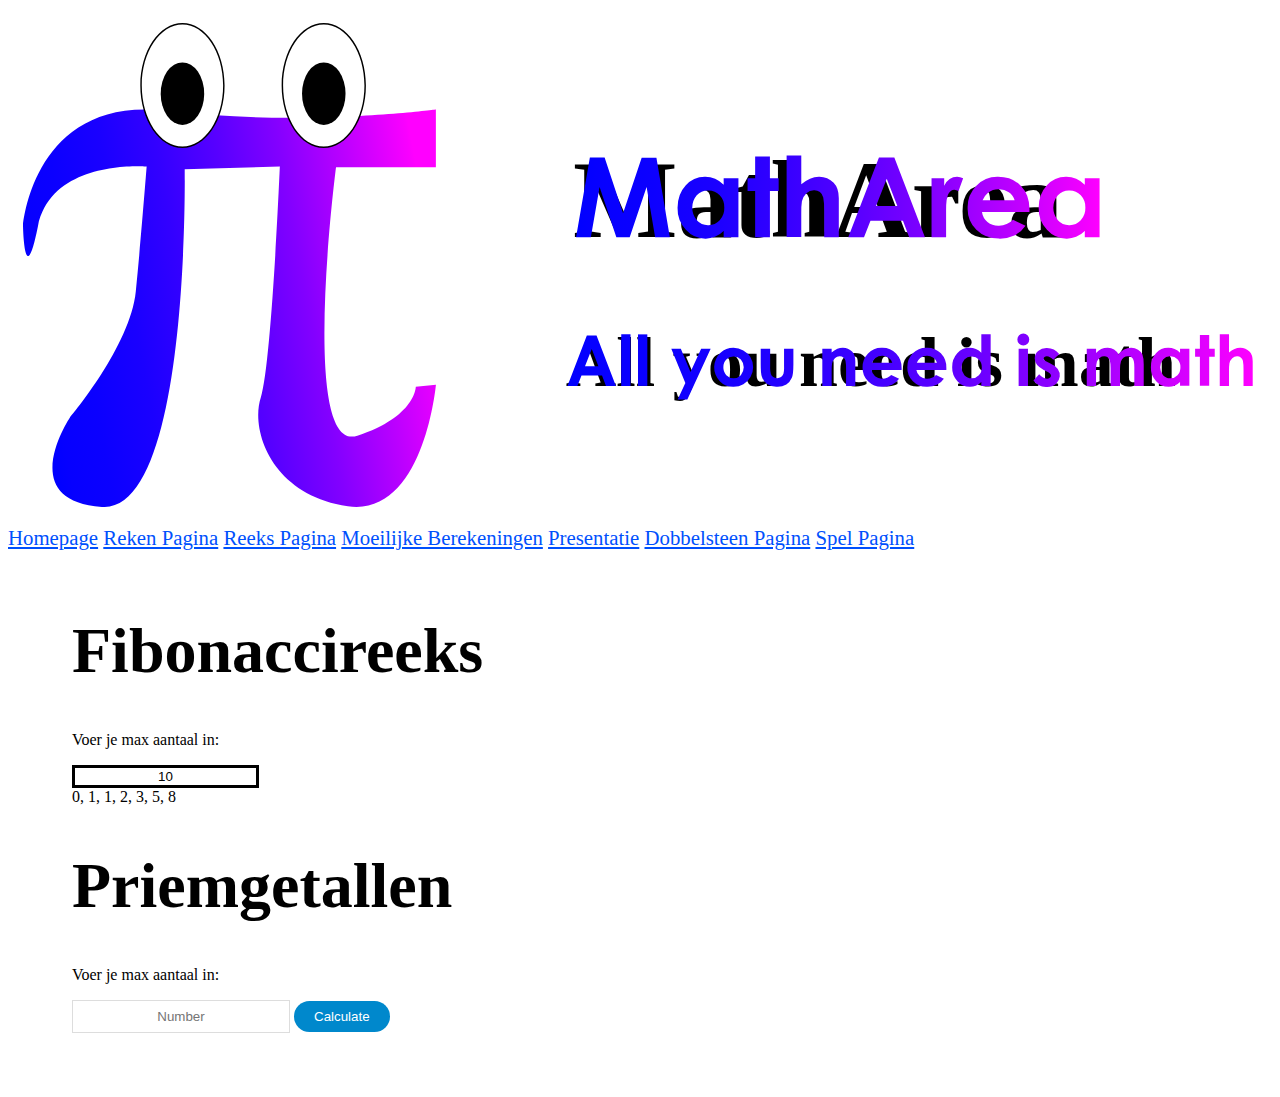
<file: fibonacci.html>
<!doctype html>
<html>
<head>
	<meta charset="utf-8">
	<meta http-equiv="language" content="NL">
	<meta name="viewport" content="width=device-width, initial-scale=1">
	<meta name="description" content="">
	<meta name="author" content="Kas Kozakiewicz">
    <meta name="keywords" content=""> 
<title>Reeks pagina</title>
	<!-- bootstrap css koppelen -->
	<link href="https://cdn.jsdelivr.net/npm/bootstrap@5.0.0-beta3/dist/css/bootstrap.min.css" rel="stylesheet" integrity="sha384-eOJMYsd53ii+scO/bJGFsiCZc+5NDVN2yr8+0RDqr0Ql0h+rP48ckxlpbzKgwra6" crossorigin="anonymous">
	<!-- stylesheet koppelen -->
	<link rel="stylesheet" type="text/css" href="css/fibo.css">
	</head>
<body class="container-mt">
	
	<!-- bootstrap bestanden koppelen -->
	<script src="https://cdn.jsdelivr.net/npm/@popperjs/core@2.9.1/dist/umd/popper.min.js" integrity="sha384-SR1sx49pcuLnqZUnnPwx6FCym0wLsk5JZuNx2bPPENzswTNFaQU1RDvt3wT4gWFG" crossorigin="anonymous"></script>
	<script src="https://cdn.jsdelivr.net/npm/bootstrap@5.0.0-beta3/dist/js/bootstrap.min.js" integrity="sha384-j0CNLUeiqtyaRmlzUHCPZ+Gy5fQu0dQ6eZ/xAww941Ai1SxSY+0EQqNXNE6DZiVc" crossorigin="anonymous"></script>
	
	<!-- jquery bestanden koppelen -->
	<script src="https://code.jquery.com/jquery-3.6.0.slim.min.js" integrity="sha256-u7e5khyithlIdTpu22PHhENmPcRdFiHRjhAuHcs05RI=" crossorigin="anonymous"></script>
	<!-- my JS file-->
	<script src="lib/fibonacci.js"></script>


	<header class="row w-100 h-100 align-items-center">
		<article class="col-md-2 pt-2 logo"><img class="img-fluid" src="images/Matharea_logo.svg" alt="Logo MathArea"></article>
		<nav class="nav col-md-10 d-flex justify-content-center navigatie_boven">
			<a class="nav-link" href="index.html">Homepage</a>
			<a class="nav-link" href="test.html">Reken Pagina</a>
			<a class="nav-link" href="fibonacci.html">Reeks Pagina</a>
			<a class="nav-link" href="moeilijkeberekeningen.html">Moeilijke Berekeningen</a>
			<a class="nav-link" href="Presentatie.html">Presentatie</a>
			<a class="nav-link" href="#">Dobbelsteen Pagina</a>
			<a class="nav-link" href="#">Spel Pagina</a>
		</nav>
	</header>
    
		<main class="row mt-5">
			<!--fibonacci-->
        	<div class="col-md-6 fib">
            	<h1>Fibonaccireeks</h1>

            	<p>Voer je max aantaal in:</p>
            	<input type="text" value="10" oninput="refresh()"/>
            <div id="output1"></div>
        	</div>

			<!--priem-->
			<div class="col-md-6 pri">
				<h1>Priemgetallen</h1>

				<p>Voer je max aantaal in:</p>
				<form action="" method="post" id="prime">
					<div>
						<input type="text" id="number" name="number" placeholder="Number" />
						<input type="submit" value="Calculate" />
					</div>
				</form>
				<div id="output2"></div>
			</div>
		</main>

    </body>
    </html>




































    <Script>

        // returns an array of Fibonacci values up to max value sent to Fx:

function fibonacci(fMax) {
	var F = 1, Fp=0,Fn, fib=[];
	   while (Fp <= fMax){
			fib.push(Fp);
			Fn = F +Fp; Fp = F; F = Fn;
		}
	return fib;
}
// -- END FIBONACCI Fx--

//grab the code output, and display in the on the page...
var input = document.querySelector('input');
var output = document.querySelector('#output1');
output.textContent = fibonacci(input.value).join(", ");

function refresh(){
	output.textContent = fibonacci(input.value).join(", ");
	sumOdds();
}






(function() {

var isPrimeNumber = function( number ) {
	if ( number == 1 || number == 2 ) {
		return true;
	}
	for ( var i = 2; i < number; i++ ) {

		if ( number % i == 0 ) {
			return false;
		}
	} 
	return true;
};

var unique = function( arr ) {
	return arr.reduce(function( p, c ) {
		if ( p.indexOf( c ) < 0 ) {
			p.push( c );	
		}
		return p; 
	}, []);
};

var nextPrime = function( number ) {
	var n;
	if( number % 2 == 0 ) {
		number++;
	}
	
	for( n = number; !isPrimeNumber( n ); n += 2 ) {
		
	}
	return n;
};

document.addEventListener( "DOMContentLoaded", function() {
	var form = document.querySelector( "#prime" ),
		output = document.querySelector( "#output2" );
		
	form.addEventListener( "submit", function( e ) {
		e.preventDefault();
		var n = document.querySelector( "#number" ).value;
		var text = [];
		for( var i = 0; i < n; ++i ) {
			text.push( nextPrime( i ) );	
		}
		output.innerHTML = unique( text ).join( " " );
	}, false);
	
});


})();
    </Script>
</file>
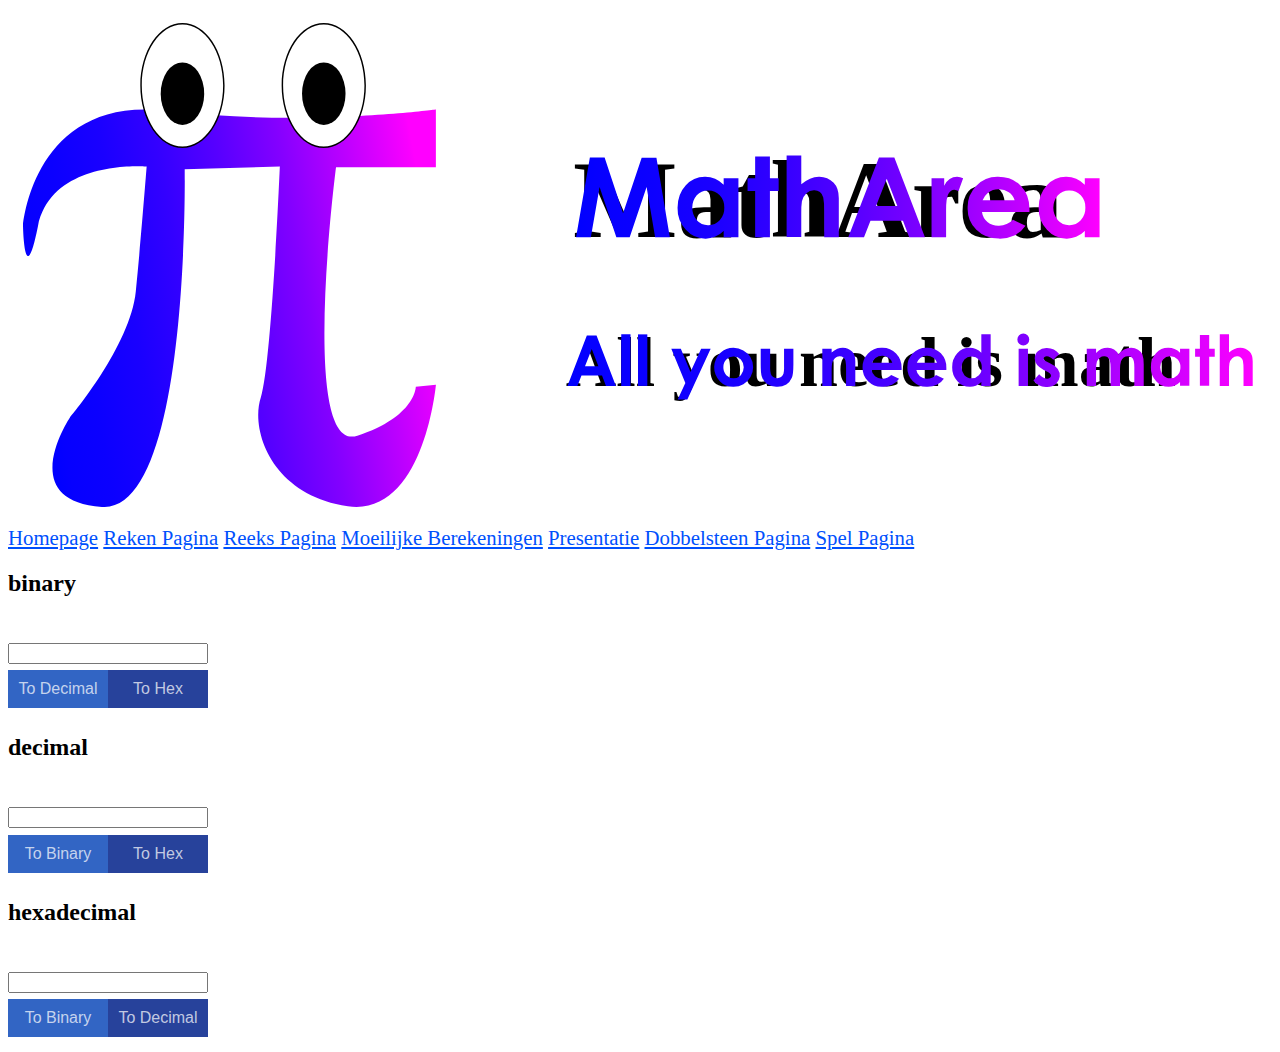
<file: moeilijkeberekeningen.html>
<!doctype html>
<html>
<head>
	<meta charset="utf-8">
	<meta http-equiv="language" content="NL">
	<meta name="viewport" content="width=device-width, initial-scale=1">
	<meta name="description" content="">
	<meta name="author" content="Kas Kozakiewicz">
    <meta name="keywords" content=""> 
<title>Moeilijkeberekeningen</title>
	<!-- bootstrap css koppelen -->
	<link href="https://cdn.jsdelivr.net/npm/bootstrap@5.0.0-beta3/dist/css/bootstrap.min.css" rel="stylesheet" integrity="sha384-eOJMYsd53ii+scO/bJGFsiCZc+5NDVN2yr8+0RDqr0Ql0h+rP48ckxlpbzKgwra6" crossorigin="anonymous">
	<!-- stylesheet koppelen -->
	<link rel="stylesheet" type="text/css" href="css/hex.css">
	</head>
<body class="container-mt">
	
	<!-- bootstrap bestanden koppelen -->
	<script src="https://cdn.jsdelivr.net/npm/@popperjs/core@2.9.1/dist/umd/popper.min.js" integrity="sha384-SR1sx49pcuLnqZUnnPwx6FCym0wLsk5JZuNx2bPPENzswTNFaQU1RDvt3wT4gWFG" crossorigin="anonymous"></script>
	<script src="https://cdn.jsdelivr.net/npm/bootstrap@5.0.0-beta3/dist/js/bootstrap.min.js" integrity="sha384-j0CNLUeiqtyaRmlzUHCPZ+Gy5fQu0dQ6eZ/xAww941Ai1SxSY+0EQqNXNE6DZiVc" crossorigin="anonymous"></script>
	
	<!-- jquery bestanden koppelen -->
	<script src="https://code.jquery.com/jquery-3.6.0.slim.min.js" integrity="sha256-u7e5khyithlIdTpu22PHhENmPcRdFiHRjhAuHcs05RI=" crossorigin="anonymous"></script>
	<!-- my JS file-->
	<script src="lib/hex.js"></script>


	<header class="row w-100 h-100 align-items-center">
		<article class="col-md-2 pt-2 logo"><img class="img-fluid" src="images/Matharea_logo.svg" alt="Logo MathArea"></article>
		<nav class="nav col-md-10 d-flex justify-content-center navigatie_boven">
			<a class="nav-link" href="index.html">Homepage</a>
			<a class="nav-link" href="test.html">Reken Pagina</a>
			<a class="nav-link" href="fibonacci.html">Reeks Pagina</a>
			<a class="nav-link" href="moeilijkeberekeningen.html">Moeilijke Berekeningen</a>
			<a class="nav-link" href="Presentatie.html">Presentatie</a>
			<a class="nav-link" href="#">Dobbelsteen Pagina</a>
			<a class="nav-link" href="#">Spel Pagina</a>
		</nav>
	</header>

        

		<main class="p-lg-5 row mt-5">
			<div class="col-lg-2 section">
				<div class="heading">
					<h2>binary</h2>
					<span class="output" id="bOutput"></span>
				</div>
				<input type="text" name="binary" id="binary">
				<div class="btns">
					<button class="btn" id="bToD">To Decimal</button>
					<button class="btn" id="bToH">To Hex</button>
				</div>
			</div>
			<div class="col-lg-2 section">
			   <div class="heading">
					<h2>decimal</h2>
					<span class="output" id="dOutput"></span>
			   </div>
			   <input type="text" name="decimal" id="decimal">
			   <div class="btns">
					<button class="btn" id="dToB">To Binary</button>
					<button class="btn" id="dToH">To Hex</button>  
			   </div>
			</div>
			<div class="col-lg-2 section">
				<div class="heading">
						<h2>hexadecimal</h2>
						<span class="output" id="hOutput"></span>
					</div>
				<input type="text" name="hexadecimal" id="hexadecimal">
				<div class="btns">
					<button class="btn" id="hToB">To Binary</button>
					<button class="btn" id="hToD">To Decimal</button>
				</div>
			</div>
		</main>

		<div class="row mt-5 factor">

		</div>

    </body>
    </html>
































	<script>
		let binaryOutput = document.querySelector('#binary');
let decimalOutput = document.querySelector('#decimal');
let hexOutput = document.querySelector('#hexadecimal');

document.querySelector('#bToD').addEventListener('click', () => convertBit(binaryOutput.value, 'bOutput', 'binary', 'decimal'));
document.querySelector('#bToH').addEventListener('click', () => convertBit(binaryOutput.value, 'bOutput', 'binary', 'hex'));
document.querySelector('#dToB').addEventListener('click', () => convertBit(decimalOutput.value, 'dOutput', 'decimal', 'binary'));
document.querySelector('#dToH').addEventListener('click', () => convertBit(decimalOutput.value, 'dOutput', 'decimal', 'hex'));
document.querySelector('#hToB').addEventListener('click', () => convertBit(hexOutput.value, 'hOutput', 'hex', 'binary'));
document.querySelector('#hToD').addEventListener('click', () => convertBit(hexOutput.value, 'hOutput', 'hex', 'decimal'));

function convertBit(src, output, from, to) {
    switch (from) {
        case 'binary':
            document.getElementById(output).textContent = to === 'decimal' ? binToDec(src) : binToHex(src);
            break;
        case 'decimal':
            document.getElementById(output).textContent = to === 'binary' ? decToBin(src) : decToHex(src);
            break;
        case 'hex':
            document.getElementById(output).textContent = to === 'binary' ? hexToBin(src) : hexToDec(src);
            break;
    }
}

function binToDec(src) {
    let answer = 0;
    let n = 0;
    let srcString = src.toString();
    
    for (let i = srcString.length - 1; i >= 0; i--) {
        answer += srcString[i] * 2 ** n;
        n++;
    }

    return answer;
}

function binToHex(src) {
    const baseMap = {
        '0000': '0',
        '0001': '1',
        '0010': '2',
        '0011': '3',
        '0100': '4',
        '0101': '5',
        '0110': '6',
        '0111': '7',
        '1000': '8',
        '1001': '9',
        '1010': 'A',
        '1011': 'B',
        '1100': 'C',
        '1101': 'D',
        '1110': 'E',
        '1111': 'F'
    };

    let i;
    let answer = '';
    let rem = '';
    const len = 4;
    const srcString = src.toString();

    for (i = srcString.length; i >= len; i -= len) {
        if (i - len < srcString.length) {
            answer = baseMap[srcString.substr(i - len, len)] + answer;
        }
    }
    
    if (i !== 0) {
        rem = srcString.substr(0, i);
        while (rem.length < 4) {
            rem = '0' + rem;
        }
        answer = baseMap[rem] + answer;
    }

    return answer;
}

function decToBin(src) {
    let n = 0;
    let answer = '';

    while (2 ** (n) < src) n++;
    
    for (n; n >= 0; n--) {
        if (2 ** n <= src) {
            answer += '1';
            src = src % 2 ** n;
        } else {
            answer += answer === '' ? '' : '0';
        }
    }
    return answer;
}

function decToHex(src) {
    const baseMap = {
        '0': '0',
        '1': '1',
        '2': '2',
        '3': '3',
        '4': '4',
        '5': '5',
        '6': '6',
        '7': '7',
        '8': '8',
        '9': '9',
        '10': 'A',
        '11': 'B',
        '12': 'C',
        '13': 'D',
        '14': 'E',
        '15': 'F'
    };

    let n = 0;
    let answer = '';
    const base = 16;

    while (base ** (n + 1) < src) n++;

    for (n; n >= 0; n--) {
        if (base ** n <= src) {
            answer += baseMap[Math.floor(src / base ** n).toString()];
            src = src - Math.floor(src / base ** n) * (base ** n);
        } else {
            answer += '0';
        }
    }
    
    return answer;
}

function hexToBin(src) {
    const baseMap = {
        '0': '0000',
        '1': '0001',
        '2': '0010',
        '3': '0011',
        '4': '0100',
        '5': '0101',
        '6': '0110',
        '7': '0111',
        '8': '1000',
        '9': '1001',
        'A': '1010',
        'B': '1011',
        'C': '1100',
        'D': '1101',
        'E': '1110',
        'F': '1111'
    };

    let srcString = src.toString().toUpperCase();
    let answer = '';

    for (let i = 0; i < srcString.length; i++) {
        answer += baseMap[srcString[i]];
    }
    
    return answer;
}

function hexToDec(src) {
    const baseMap = {
        '0': '0',
        '1': '1',
        '2': '2',
        '3': '3',
        '4': '4',
        '5': '5',
        '6': '6',
        '7': '7',
        '8': '8',
        '9': '9',
        'A': '10',
        'B': '11',
        'C': '12',
        'D': '13',
        'E': '14',
        'F': '15'
    };

    let srcString = src.toString().toUpperCase();
    let answer = 0;

    for (let i = 0; i < srcString.length; i++) {
        answer += baseMap[srcString[i]] * (16 ** (srcString.length - 1 - i))
    }

    return answer;
}
	</script>
</file>
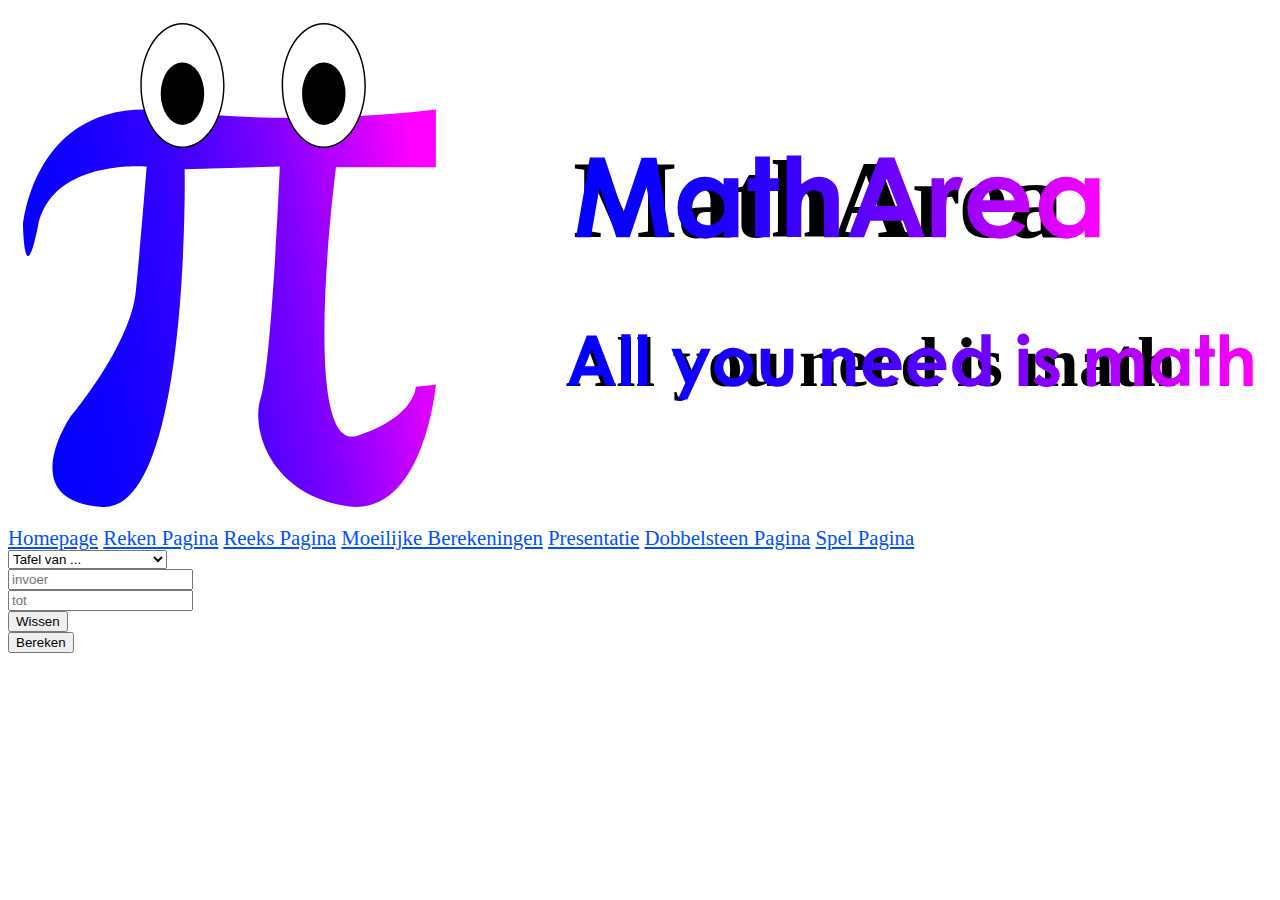
<file: rekenpagina.html>
<!doctype html>
<html>
<head>
	<meta charset="utf-8">
	<meta http-equiv="language" content="NL">
	<meta name="viewport" content="width=device-width, initial-scale=1">
	<meta name="description" content="">
	<meta name="author" content="Kas Kozakiewicz">
    <meta name="keywords" content=""> 
<title>HOMEPAGE</title>
	<!-- bootstrap css koppelen -->
	<link href="https://cdn.jsdelivr.net/npm/bootstrap@5.0.0-beta3/dist/css/bootstrap.min.css" rel="stylesheet" integrity="sha384-eOJMYsd53ii+scO/bJGFsiCZc+5NDVN2yr8+0RDqr0Ql0h+rP48ckxlpbzKgwra6" crossorigin="anonymous">
	<!-- stylesheet koppelen -->
	<link rel="stylesheet" type="text/css" href="css/rekenpagina.css">
	</head>
<body  class="container mt-5">
	
	<!-- bootstrap bestanden koppelen -->
	<script src="https://cdn.jsdelivr.net/npm/@popperjs/core@2.9.1/dist/umd/popper.min.js" integrity="sha384-SR1sx49pcuLnqZUnnPwx6FCym0wLsk5JZuNx2bPPENzswTNFaQU1RDvt3wT4gWFG" crossorigin="anonymous"></script>
	<script src="https://cdn.jsdelivr.net/npm/bootstrap@5.0.0-beta3/dist/js/bootstrap.min.js" integrity="sha384-j0CNLUeiqtyaRmlzUHCPZ+Gy5fQu0dQ6eZ/xAww941Ai1SxSY+0EQqNXNE6DZiVc" crossorigin="anonymous"></script>
	
	<!-- jquery bestanden koppelen -->
	<script src="https://code.jquery.com/jquery-3.6.0.slim.min.js" integrity="sha256-u7e5khyithlIdTpu22PHhENmPcRdFiHRjhAuHcs05RI=" crossorigin="anonymous"></script>
	<!-- my JS file-->
	<script src="lib/maths.js"></script>

	<header class="row w-100 h-100 align-items-center">
		<article class="col-md-2 pt-2 logo"><img class="img-fluid" src="images/Matharea_logo.svg" alt="Logo MathArea"></article>
		<nav class="nav col-md-10 d-flex justify-content-center navigatie_boven">
			<a class="nav-link" href="index.html">Homepage</a>
			<a class="nav-link" href="test.html">Reken Pagina</a>
			<a class="nav-link" href="#">Reeks Pagina</a>
			<a class="nav-link" href="#">Moeilijke Berekeningen</a>
			<a class="nav-link" href="Presentatie.html">Presentatie</a>
			<a class="nav-link" href="#">Dobbelsteen Pagina</a>
			<a class="nav-link" href="#">Spel Pagina</a>
		</nav>
	</header>
    <main class="mt-5">
      <div class="row form-group">
            <div class="col-sm-5">
                <select class="form-control" id="opKeuze" onchange="opzetKeuze()">
                    <option value="tafel">Tafel van ...</option>
                    <option value="macht">Machtreeks van ...</option>
                    <option value="breuk">Breukenreeks 1/...</option>
                    <option value="kwadraat">Kwadratenreeks van ...</option>
                </select>
            </div>
        </div>
        <div class="row form-group">
            <div class="col-sm-5">
                <input type="number" class="form-control" placeholder="invoer" id="txt_Ond3_In" />
            </div>
        </div>
        <div>
            <div class="col-sm-5">
                <input type="number" class="form-control" placeholder="tot" id="txt_Ond3_Tot" />
            </div>
        </div>
        <div class="row form-group">
            <div class="col-sm-6">
                <button class="btn btn-danger form-control" onclick="clear()">Wissen</button>
            </div>
            <div class="col-sm-6">
                <button class="btn btn-dark form-control" onclick="Bereken()">Bereken</button>
            </div>
        </div>
        <div class="row form-group">
            <div class="col-sm-12">
                <div id="dResultaat" class="jumbotron"></div>
            </div>
        </div>

    </main>
</body>
</html>
</file>
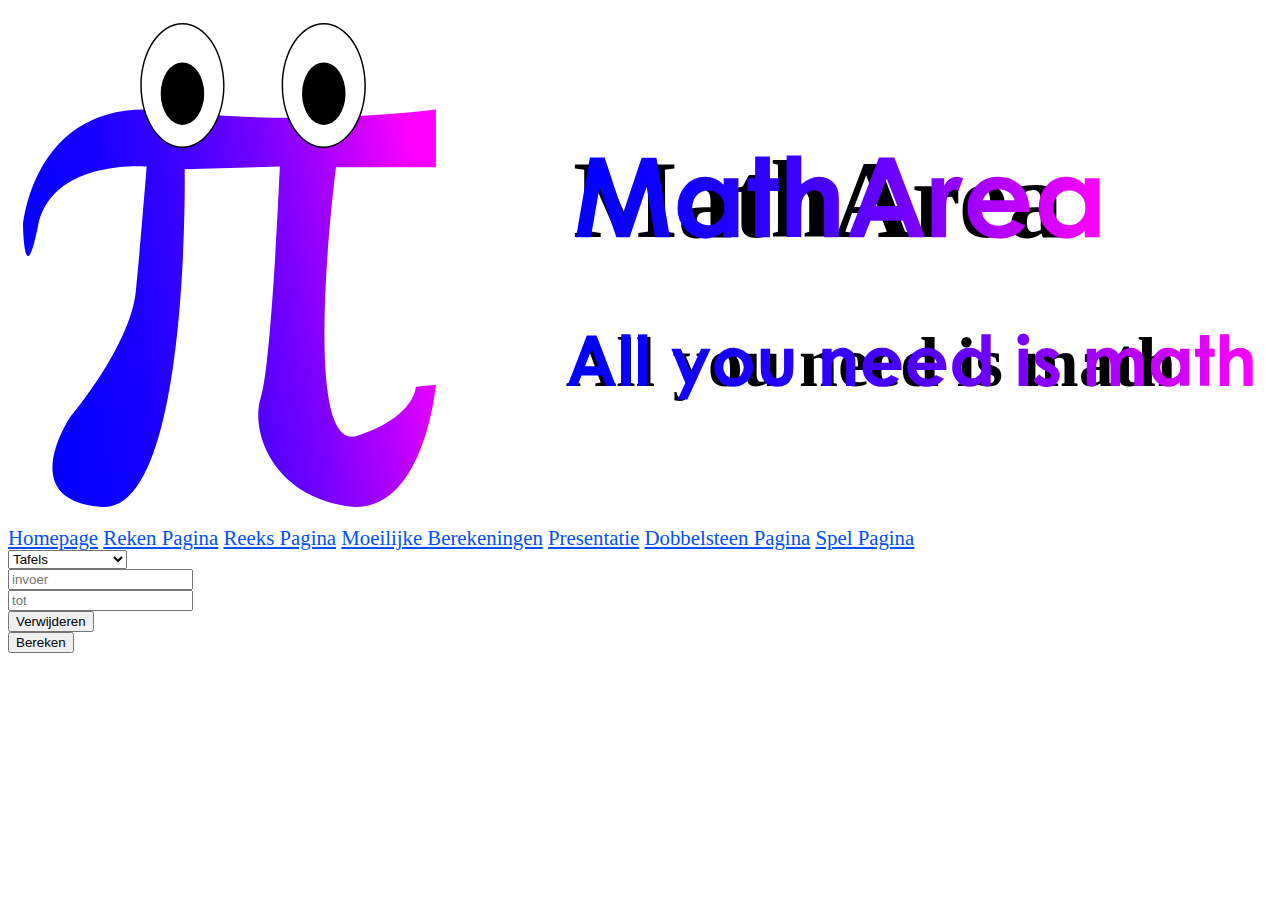
<file: test.html>
<!doctype html>
<html>
<head>
	<meta charset="utf-8">
	<meta http-equiv="language" content="NL">
	<meta name="viewport" content="width=device-width, initial-scale=1">
	<meta name="description" content="">
	<meta name="author" content="Kas Kozakiewicz">
    <meta name="keywords" content=""> 
<title>Reken pagina</title>
	<!-- bootstrap css koppelen -->
	<link href="https://cdn.jsdelivr.net/npm/bootstrap@5.0.0-beta3/dist/css/bootstrap.min.css" rel="stylesheet" integrity="sha384-eOJMYsd53ii+scO/bJGFsiCZc+5NDVN2yr8+0RDqr0Ql0h+rP48ckxlpbzKgwra6" crossorigin="anonymous">
	<!-- stylesheet koppelen -->
	<link rel="stylesheet" type="text/css" href="css/test.css">
	</head>
<body class="container-mt">
	
	<!-- bootstrap bestanden koppelen -->
	<script src="https://cdn.jsdelivr.net/npm/@popperjs/core@2.9.1/dist/umd/popper.min.js" integrity="sha384-SR1sx49pcuLnqZUnnPwx6FCym0wLsk5JZuNx2bPPENzswTNFaQU1RDvt3wT4gWFG" crossorigin="anonymous"></script>
	<script src="https://cdn.jsdelivr.net/npm/bootstrap@5.0.0-beta3/dist/js/bootstrap.min.js" integrity="sha384-j0CNLUeiqtyaRmlzUHCPZ+Gy5fQu0dQ6eZ/xAww941Ai1SxSY+0EQqNXNE6DZiVc" crossorigin="anonymous"></script>
	
	<!-- jquery bestanden koppelen -->
	<script src="https://code.jquery.com/jquery-3.6.0.slim.min.js" integrity="sha256-u7e5khyithlIdTpu22PHhENmPcRdFiHRjhAuHcs05RI=" crossorigin="anonymous"></script>
	<!-- my JS file-->
	<script src="lib/maths.js"></script>


	<header class="row w-100 h-100 align-items-center">
		<article class="col-md-2 pt-2 logo"><img class="img-fluid" src="images/Matharea_logo.svg" alt="Logo MathArea"></article>
		<nav class="nav col-md-10 d-flex justify-content-center navigatie_boven">
			<a class="nav-link" href="index.html">Homepage</a>
			<a class="nav-link" href="test.html">Reken Pagina</a>
			<a class="nav-link" href="fibonacci.html">Reeks Pagina</a>
			<a class="nav-link" href="moeilijkeberekeningen.html">Moeilijke Berekeningen</a>
			<a class="nav-link" href="Presentatie.html">Presentatie</a>
			<a class="nav-link" href="#">Dobbelsteen Pagina</a>
			<a class="nav-link" href="#">Spel Pagina</a>
		</nav>
	</header>
    <main class="sm-5 p-sm-5">
        <div class="row form-group">
              <div class="col-sm-5">
                  <select class="form-control" id="opKeuze" onchange="opzetKeuze()">
                      <option value="tafel">Tafels</option>
                      <option value="macht">Machtreeks</option>
                      <option value="breuk">Breukenreeks</option>
                      <option value="kwadraat">Kwadratenreeks</option>
                  </select>
              </div>
          </div>
          <div class="row form-group">
              <div class="col-sm-5">
                  <input type="number" class="form-control" placeholder="invoer" id="txt_Ond3_In" />
              </div>

          </div>
          <div>
              <div class="col-sm-5">
                  <input type="number" class="form-control" placeholder="tot" id="txt_Ond3_Tot" />
              </div>
          </div>
          <div class="row form-group">
              <div class="col-sm-5">
                  <button class="btn btn-warning form-control" onclick="clear()">Verwijderen</button>
              </div>
          </div>
          <div class="row form-group">
              <div class="col-sm-5">
                  <button class="btn btn-primary form-control" onclick="Bereken()">Bereken</button>
              </div>
              <div class="col-sm-4 m-sm-5 mt--5 pe-sm-5">
                <div id="dResultaat" class="jumbotron"></div>
            </div>
          </div>
  
      </main>

</body>
</html>
</file>
<file: css/fibo.css>
@charset "UTF-8";

body {
    overflow-x: hidden;
}
.logo img{
    padding: 15px;
}
.navigatie_boven{ 
    font-size: 1.3rem;
    color: #0050fd;
}
.navigatie_boven a:link, a:active, a:visited {
    color: #0050fd;
}.navigatie_boven a:hover {
    color: #de0af1;
}










main {
	margin: 5vw;
}
h1 {
	font-size: 4rem;
}

#output {
    
	max-width: 600px;
	margin: auto;
}

input {
	border: 3px solid black;
	text-align: center;
}






/* priem getallen */


:focus {
	outline-style: none;
}
#number {
	width: 200px;
	padding: 8px;
	border: 1px solid #ddd;
}	

input[type="submit"] {
	background: #08c;
	color: #fff;
	padding: 8px 20px;
	border: none;
	border-radius: 16px;
	cursor: pointer;
}

#output {
	font: 1em monospace;
}
</file>
<file: css/hex.css>
@charset "UTF-8";

body {
    overflow-x: hidden;
}
.logo img{
    padding: 15px;
}
.navigatie_boven{ 
    font-size: 1.3rem;
    color: #0050fd;
}
.navigatie_boven a:link, a:active, a:visited {
    color: #0050fd;
}.navigatie_boven a:hover {
    color: #de0af1;
}






.output {
    margin: 1rem;
    font-size: 1.4rem;
    color: rgb(0, 0, 0)
}

.section {
    display: flex;
    flex-direction: column;
    width: 200px;
}

.container {
    display: flex;
    flex-direction: row;
    justify-items: center;
    justify-content: space-evenly;
}

@media only screen and (max-width: 800px) {
    .container {
        display: grid;
        grid-template-columns: 1fr;
        justify-content: center;
    }

    h1, h2 {
        font-size: 1.1rem;
    }
}

.btn {
    padding: 10px 5px;
    font-size: 1rem;
    background: rgb(50, 101, 196);
    color: rgba(255, 255, 255, 0.726);
    outline: none;
    border: none;
    margin: .4em 0;
    width: 100%;
    transition: background-color .2s ease-in-out;
}

.btn:last-child {
    background: rgb(39, 66, 155);
}

.btn:hover {
    background: rgb(139, 156, 214); 
    color: rgba(0, 0, 0, 0.788);
}
.btns {
    display: flex;
    width: 100%;
}
</file>
<file: css/rekenpagina.css>
@charset "UTF-8";

body {
    overflow-x: hidden;
}
.logo img{
    padding: 15px;
}
.navigatie_boven{ 
    font-size: 1.3rem;
    color: #0050fd;
}
.navigatie_boven a:link, a:active, a:visited {
    color: #0050fd;
}.navigatie_boven a:hover {
    color: #de0af1;
}
</file>
<file: css/test.css>
@charset "UTF-8"; 
 

body {
    overflow-x: hidden;
}
.logo img{
    padding: 15px;
}
.navigatie_boven{ 
    font-size: 1.3rem;
    color: #0050fd;
}
.navigatie_boven a:link, a:active, a:visited {
    color: #0050fd;
}.navigatie_boven a:hover {
    color: #de0af1;
}
</file>
